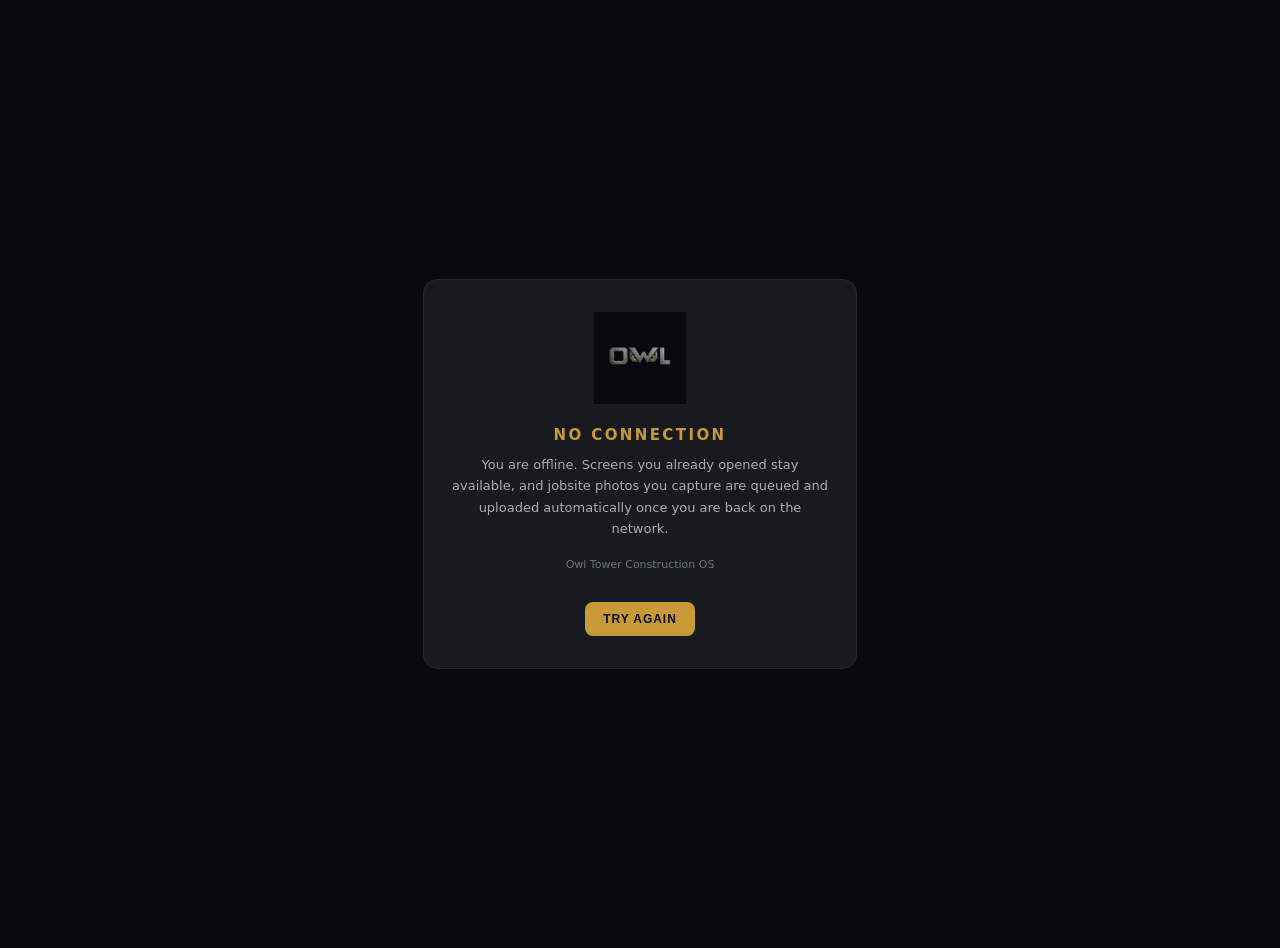
<file: offline.html>
<!doctype html>
<html lang="en">
  <head>
    <meta charset="UTF-8" />
    <meta name="viewport" content="width=device-width, initial-scale=1.0" />
    <title>Offline — Owl Tower OS</title>
    <link rel="icon" href="/favicon.png" type="image/png" />
    <style>
      :root { color-scheme: dark; }
      body {
        margin: 0; min-height: 100vh; display: flex; align-items: center; justify-content: center;
        background: #080a0d; color: #a9adb1;
        font-family: ui-sans-serif, system-ui, -apple-system, "Segoe UI", Roboto, sans-serif;
        padding: 24px; text-align: center;
      }
      .card {
        max-width: 380px; border: 1px solid #23262b; background: #171a1f;
        border-radius: 14px; padding: 32px 26px;
      }
      img { width: 92px; height: auto; margin-bottom: 18px; opacity: .95; }
      h1 { color: #c89a36; font-size: 15px; letter-spacing: .16em; text-transform: uppercase; margin: 0 0 10px; }
      p { font-size: 13px; line-height: 1.65; margin: 0 0 8px; }
      .hint { color: #6f747a; font-size: 11px; margin-top: 16px; }
      button {
        margin-top: 20px; background: #c89a36; color: #080a0d; border: 0; border-radius: 8px;
        padding: 10px 18px; font-size: 12px; font-weight: 700; letter-spacing: .08em;
        text-transform: uppercase; cursor: pointer;
      }
    </style>
  </head>
  <body>
    <div class="card">
      <img src="/icon-192.png" alt="Owl Tower Construction Group" />
      <h1>No connection</h1>
      <p>You are offline. Screens you already opened stay available, and jobsite photos you capture are queued and uploaded automatically once you are back on the network.</p>
      <p class="hint">Owl Tower Construction OS</p>
      <button onclick="location.reload()">Try again</button>
    </div>
  </body>
</html>
</file>
